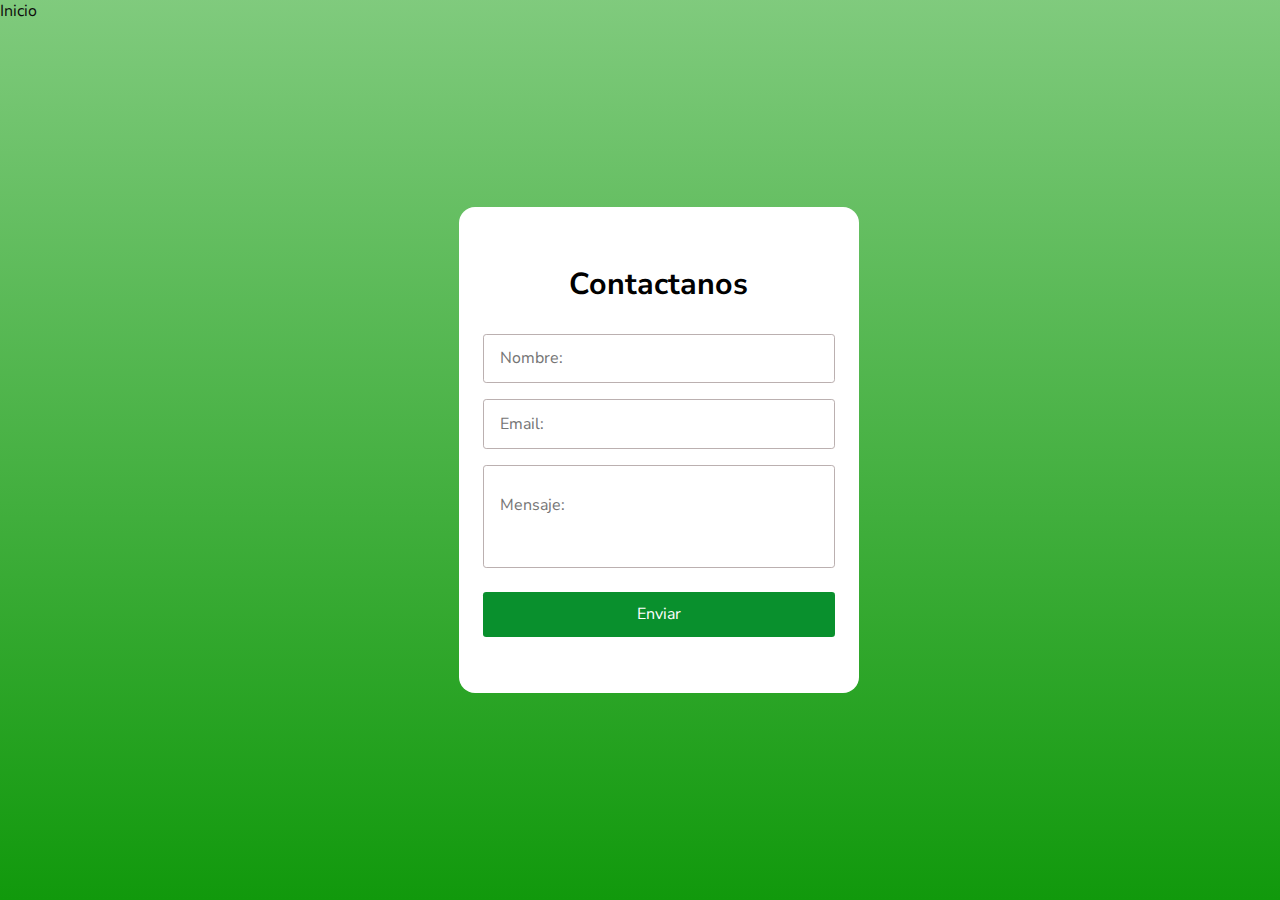
<file: Contacto.html>
<!DOCTYPE html>
<html lang="es">
<head>
    <meta charset="UTF-8">
    <meta http-equiv="X-UA-Compatible" content="IE-edge">
    <meta name="Viewport" content="width=device-width, intial-scale=1.0">
    <title>Contactanos</title>
    <link rel="stylesheet" href="estilos.css">
    
</head>
<body>
    <li><a href="index.html">Inicio</a></li>
        <form class="form" action="https://formspree.io/f/xnqyzpzp"
        method="POST">
            <div class="form__container">
                <h2 class="form__title">Contactanos</h2>
                <input type="text" class="form__input" placeholder="Nombre:" name="name">
                <input type="email" class="form__input" placeholder="Email:" name="email">
                <textarea class="form__input form__input--message" placeholder="Mensaje:" name="message"></textarea>

                <input type="submit" value="Enviar" class="form__cta">
            </div>
        </form>    
</body>
</html>
</file>
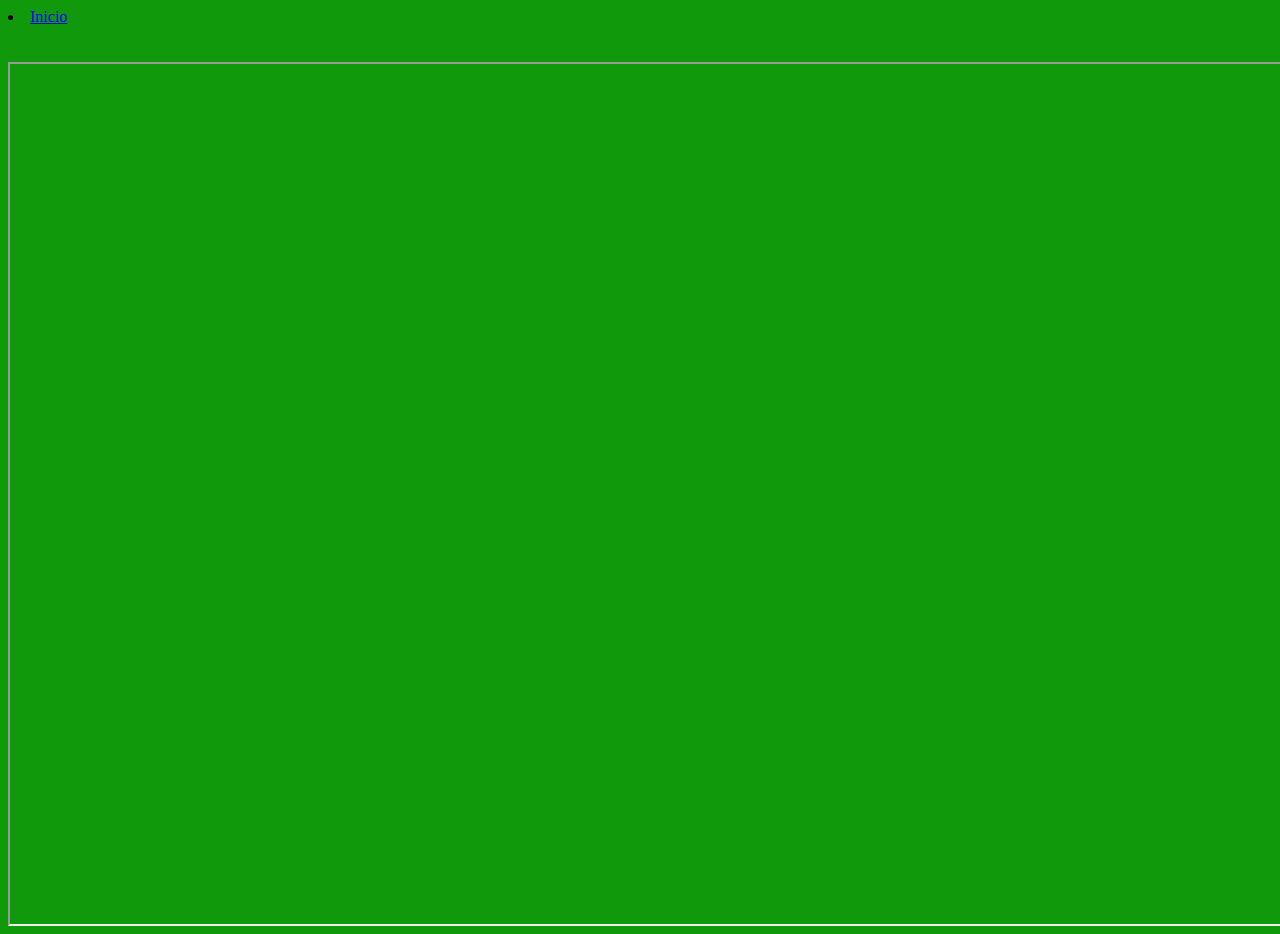
<file: Mapa.html>
<html>
    <head>
        <title>Mapa</title>
        <link rel="stylesheet" type="text/css" href="estiloss.css" />
        <li><a href="index.html">Inicio</a></li>
    </head>
    <body>
        <center>
         <div id="divPadre"><br><br>
            <iframe src="https://www.google.com/maps/d/u/0/embed?mid=1Q4KHqjILB31peTTfJWifVqqznPAcw-A&ehbc=2E312F" width="1500" height="860"></iframe>
         </div>
    </body>
</html>
</file>
<file: estilos.css>
@import url('https://fonts.googleapis.com/css2?family=Nunito+Sans:ital,wght@0,300;0,400;1,300;1,400&display=swap');


*{
    margin: 0%;
    padding: 0%;
    box-sizing: border-box;
}

body{
    background-image: linear-gradient(to top, #11990c 0%, #149e0f8a 100%);
    min-height: 100vh;
    width: 100%;
    display: flex;
    font-family: 'Nunito Sans', sans-serif;

}
.form{
    background-color: #fff;
    width: 90%;
    margin: auto;
    max-width: 400px;
    border-radius: 1em;
    padding: 3.5em 1.5em;
}

.form__container{
    width: 100%;
    display: grid;
    gap: 1em;
    grid-template-columns: 100%;
}

.form__title{
    text-align: center;
    font-size: 1.9rem;
    margin-bottom: .4em;
}

.form__input{
    font-family: inherit;
    font-size: 1rem;
    padding: .8em 1em;
    outline: none;
    border: none;
    border: 1px solid #bbb0b0;
    border-radius:0.2em;
}

.form__input--message{
   resize: none;
   padding: 1.8em 1em;
   margin-bottom: .5em; 
}

.form__cta{
    font-family: inherit; 
    background-color: #09902d;
    color: #fff;
    border: none;
    font-weight: 300;
    font-size: 1rem;  
    padding: .7em 0;
    border-radius: .2em;
    cursor: pointer;
    font-weight: 400;
}

@media (max-width:450px){
    .form{
        padding: 3.5em 1em;
    }
}
 a{
    text-decoration: none;
    color: rgb(14,13,13);
 }
</file>
<file: estiloss.css>
#divPadre {
    
    
    justify-items: auto;
    text-align:center;
    background-color: #11990c;
   
}
body{
    background-color: #11990c;
}
</file>
